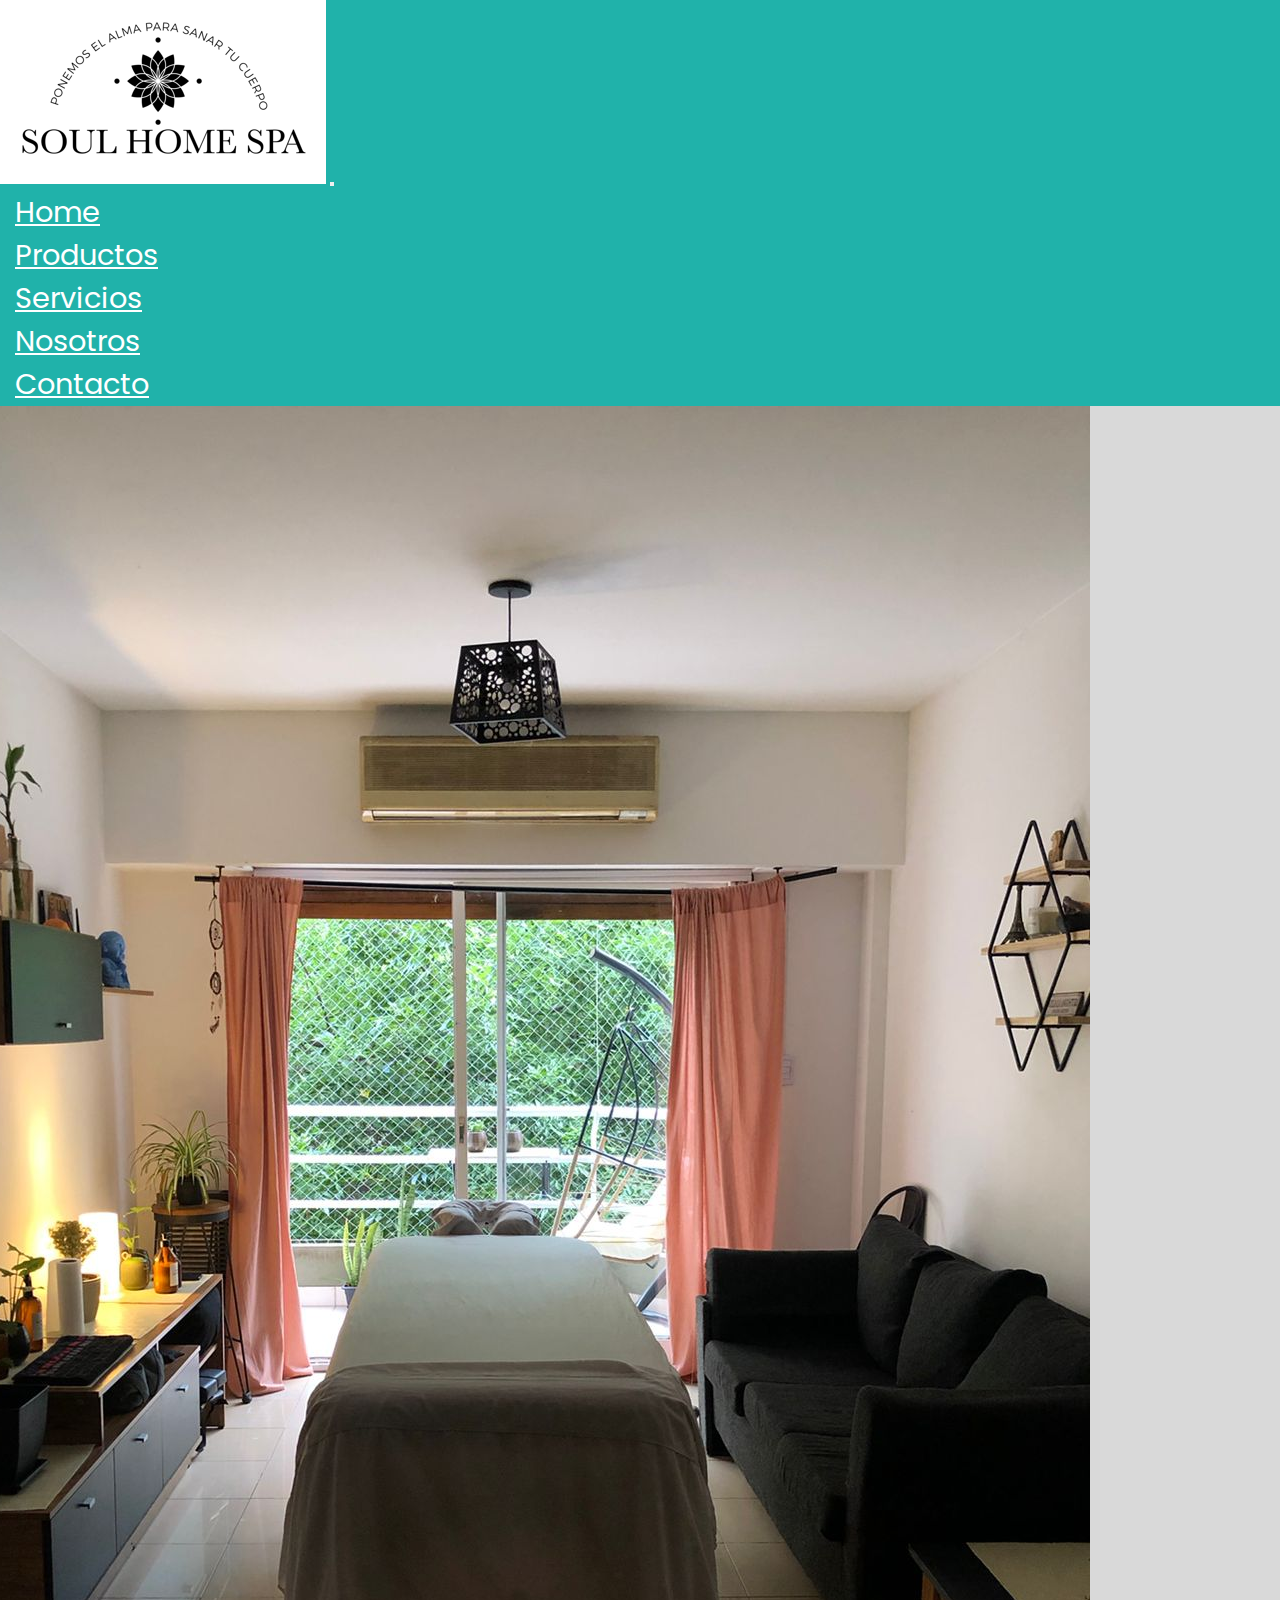
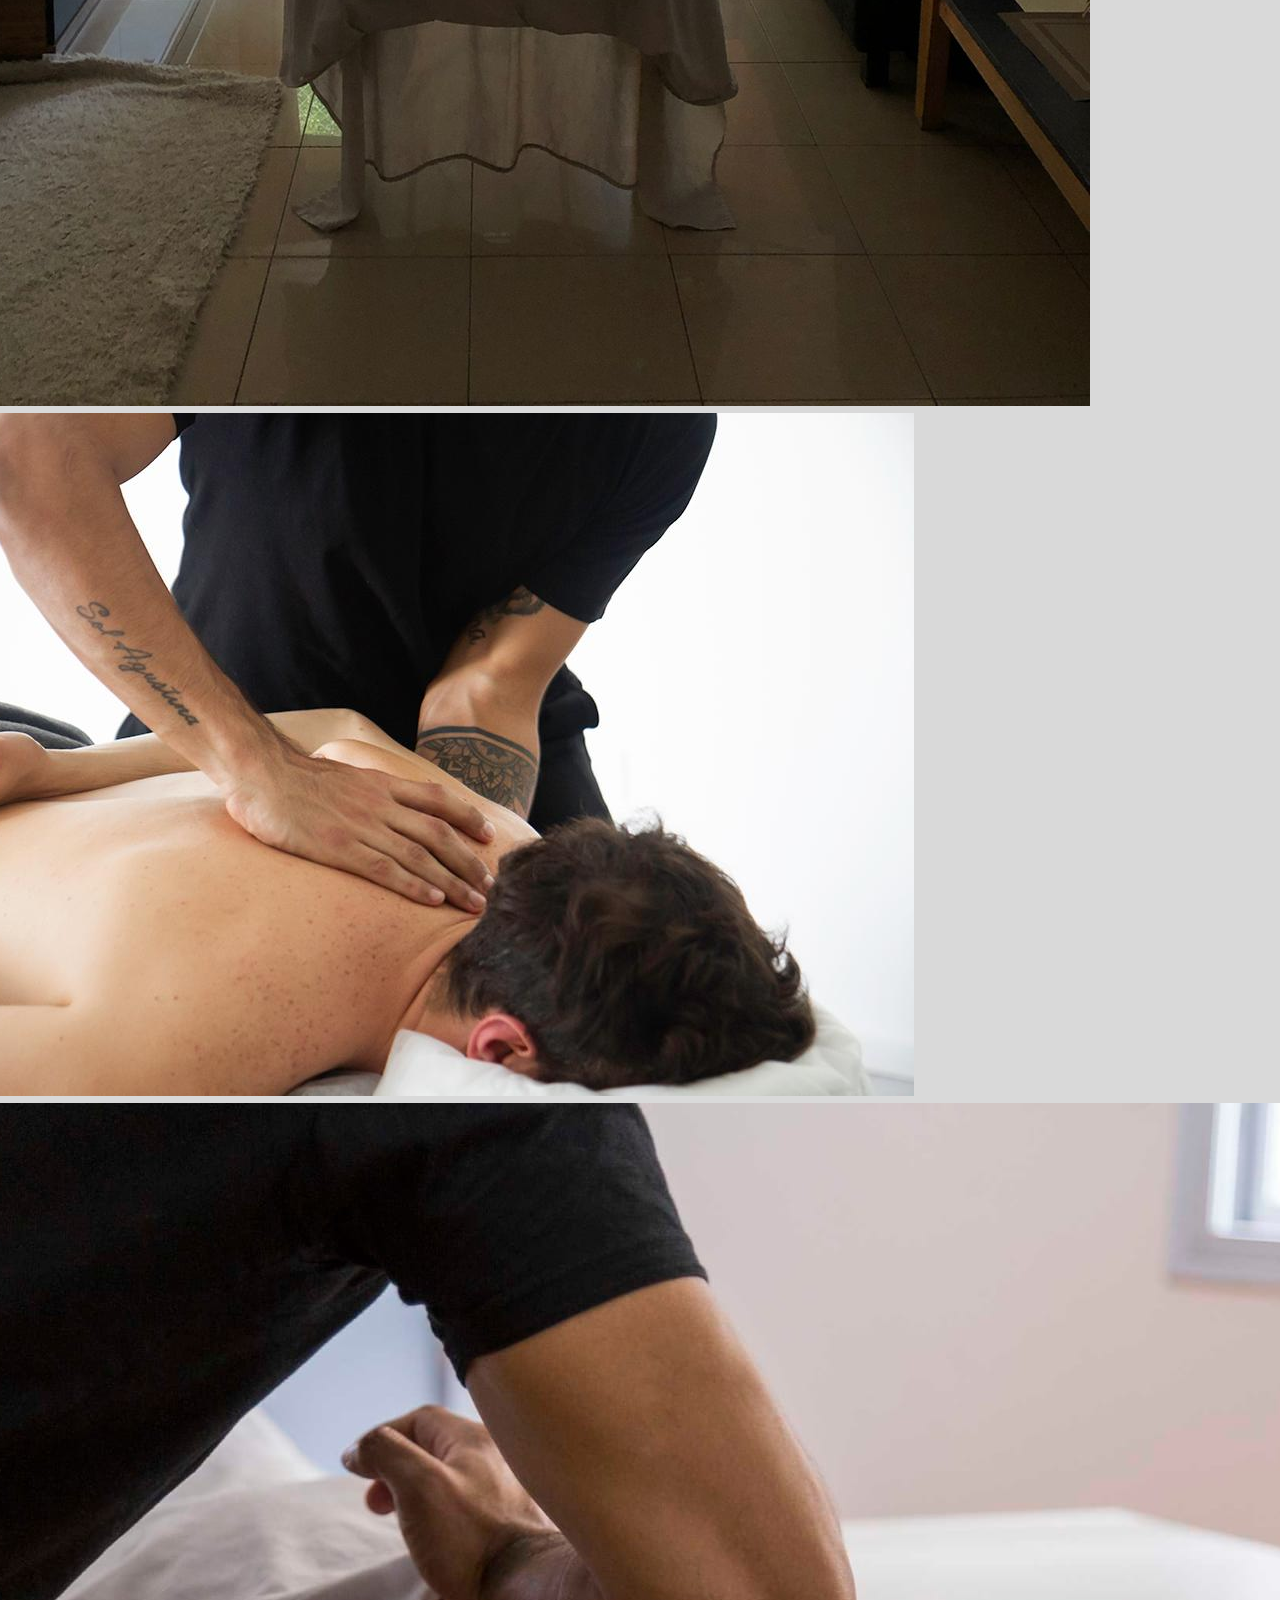
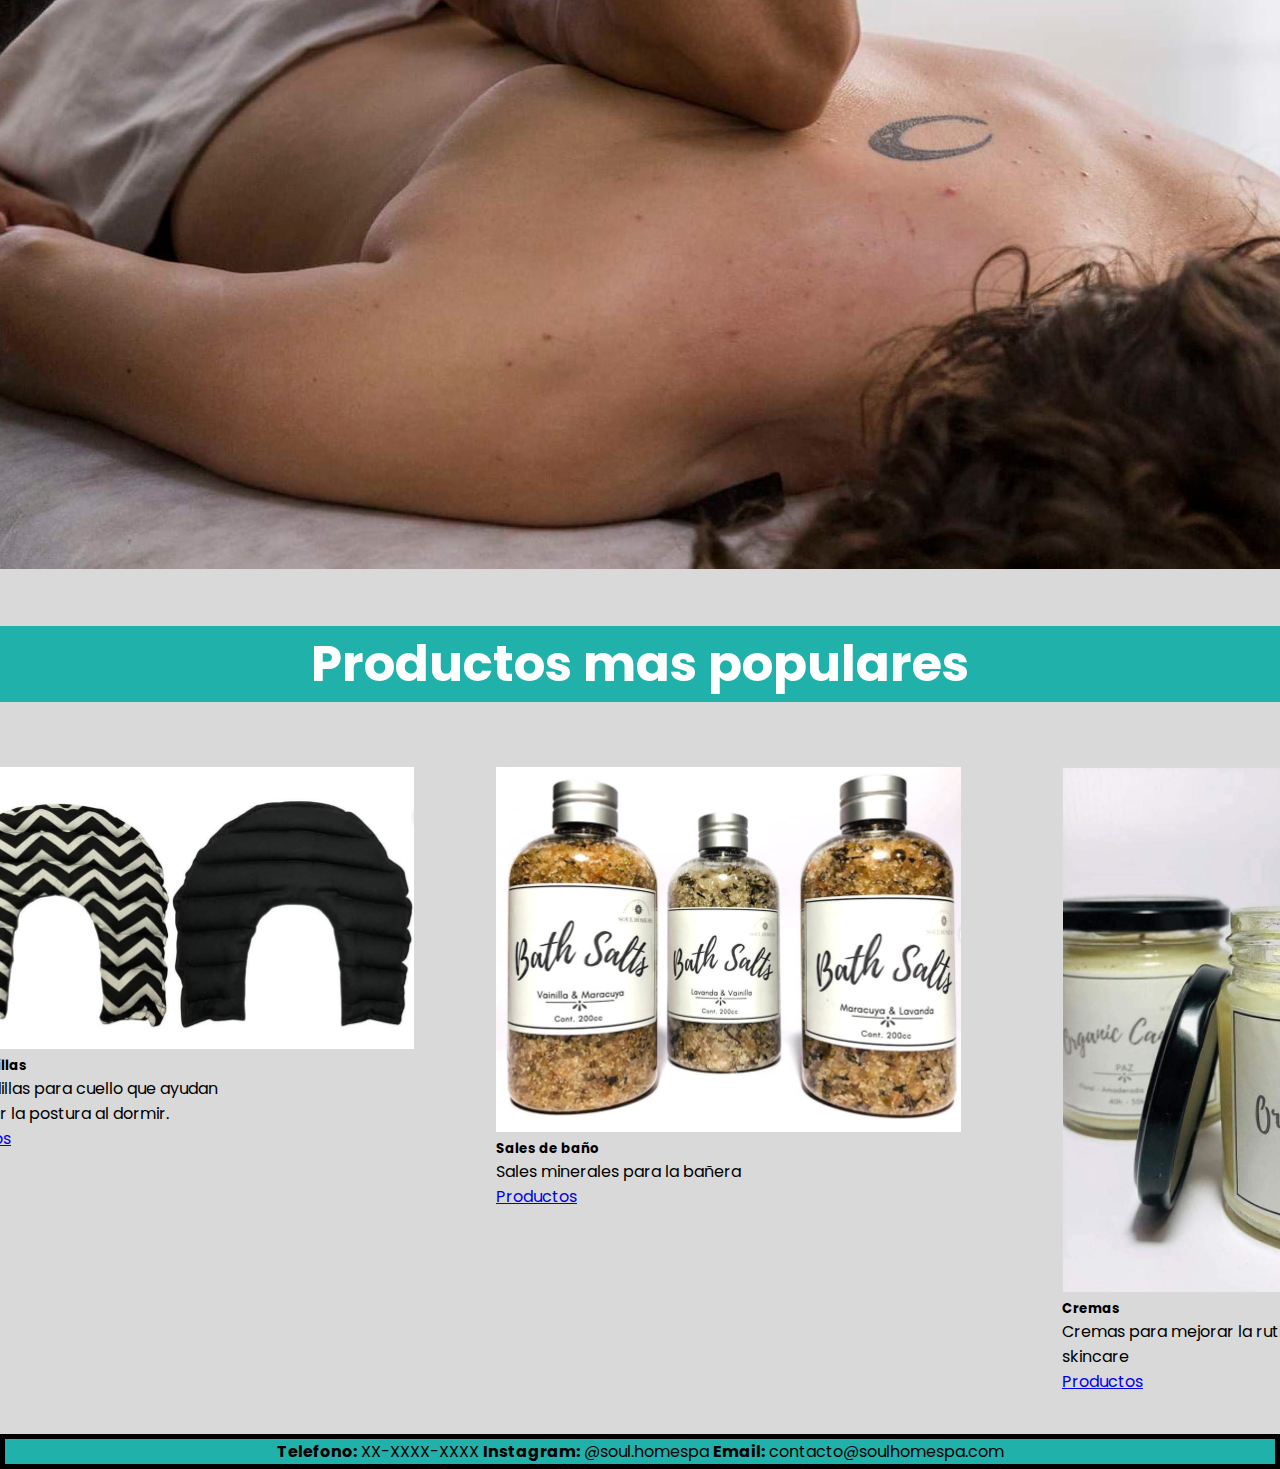
<file: index.html>
<!DOCTYPE html>
<html lang="en">
<head>
    <meta charset="UTF-8">
    <meta http-equiv="X-UA-Compatible" content="IE=edge">
    <meta name="viewport" content="width=device-width, initial-scale=1.0">
    <title>SoulHome Spa</title>
    <link href="https://cdn.jsdelivr.net/npm/bootstrap@5.1.3/dist/css/bootstrap.min.css" rel="stylesheet" integrity="sha384-1BmE4kWBq78iYhFldvKuhfTAU6auU8tT94WrHftjDbrCEXSU1oBoqyl2QvZ6jIW3" crossorigin="anonymous">
    <link rel="stylesheet" href="./css/style.css">
</head>

<body>
    <main>

        <header>
            <nav class="navbar navbar-expand-lg navbar-light">
                <div class="container-fluid nav__container">
                  <a class="navbar-brand" href="./index.html"><img src="./img/logo2.png" alt="logo"></a>
                  <button class="navbar-toggler" type="button" data-bs-toggle="collapse" data-bs-target="#navbarNav" aria-controls="navbarNav" aria-expanded="false" aria-label="Toggle navigation">
                    <span class="navbar-toggler-icon"></span>
                  </button>
                  <div class="collapse navbar-collapse" id="navbarNav">
                    <ul class="navbar-nav">
                      <li class="nav-item">
                        <a class="nav-link" aria-current="page" href="./index.html">Home</a>
                      </li>
                      <li class="nav-item">
                        <a class="nav-link" href="./html/productos.html">Productos</a>
                      </li>
                      <li class="nav-item">
                        <a class="nav-link" href="./html/servicios.html">Servicios</a>
                      </li>
                      <li class="nav-item">
                        <a class="nav-link" href="./html/nosotros.html">Nosotros</a>
                      </li>
                      <li class="nav-item">
                        <a class="nav-link" href="./html/contacto.html">Contacto</a>
                      </li>
                     
                    </ul>
                  </div>
                </div>
              </nav>

        </header>

        <div class="main">

            <div class="container">
                
                <div id="carouselExampleControls" class="carousel slide" data-bs-ride="carousel">
                    <div class="carousel-inner">
                      <div class="carousel-item active">
                        <img src="./img/index.jpeg" class="d-block w-100" alt="foto-index">
                      </div>
                      <div class="carousel-item">
                        <img src="./img/foto index1.jpeg" class="d-block w-100" alt="foto-index1">
                      </div>
                      <div class="carousel-item">
                        <img src="./img/foto index2.jpeg" class="d-block w-100" alt="foto-index2">
                      </div>
                    </div>
                    <button class="carousel-control-prev" type="button" data-bs-target="#carouselExampleControls" data-bs-slide="prev">
                      <span class="carousel-control-prev-icon" aria-hidden="true"></span>
                      <span class="visually-hidden">Previous</span>
                    </button>
                    <button class="carousel-control-next" type="button" data-bs-target="#carouselExampleControls" data-bs-slide="next">
                      <span class="carousel-control-next-icon" aria-hidden="true"></span>
                      <span class="visually-hidden">Next</span>
                    </button>
                  </div>
               
                <br>
                <div>
                    <h2 class="titulo-productos">Productos mas populares</h2>
                    <br>
                </div>
                  <div class="mas-vendidos">
                    <div class="card" style="width: 18rem;">
                    <img src="./img/almohadillas.png" class="card-img-top" alt="almohadillas-img">
                    <div class="card-body">
                      <h5 class="card-title">Almohadillas</h5>
                      <p class="card-text">Almohadillas para cuello que ayudan a mejorar la postura al dormir.</p>
                      <a href="./html/productos.html" class="btn btn-primary">Productos</a>
                    </div>
                  </div>
                  <div class="card" style="width: 18rem;">
                    <img src="./img/sales.png" class="card-img-top" alt="sales-img">
                    <div class="card-body">
                      <h5 class="card-title">Sales de baño</h5>
                      <p class="card-text">Sales minerales para la bañera</p>
                      <a href="./html/productos.html" class="btn btn-primary">Productos</a>
                    </div>
                  </div>
                  <div class="card" style="width: 18rem;">
                    <img src="./img/cremas spa.png" class="card-img-top" alt="cremas-img">
                    <div class="card-body">
                      <h5 class="card-title">Cremas</h5>
                      <p class="card-text">Cremas para mejorar la rutina de skincare</p>
                      <a href="#" class="btn btn-primary">Productos</a>
                    </div>
                  </div>
                </div>
            </div>

        </div>

    </main>

    <footer id="pie-pagina" class="footer">
        <p><strong>Telefono:</strong> XX-XXXX-XXXX <strong>Instagram:</strong> @soul.homespa  <strong>Email:</strong> contacto@soulhomespa.com</p>
    </footer>
    <script src="https://cdn.jsdelivr.net/npm/@popperjs/core@2.10.2/dist/umd/popper.min.js" integrity="sha384-7+zCNj/IqJ95wo16oMtfsKbZ9ccEh31eOz1HGyDuCQ6wgnyJNSYdrPa03rtR1zdB" crossorigin="anonymous"></script>
<script src="https://cdn.jsdelivr.net/npm/bootstrap@5.1.3/dist/js/bootstrap.min.js" integrity="sha384-QJHtvGhmr9XOIpI6YVutG+2QOK9T+ZnN4kzFN1RtK3zEFEIsxhlmWl5/YESvpZ13" crossorigin="anonymous"></script>
</body>
</html>
</file>
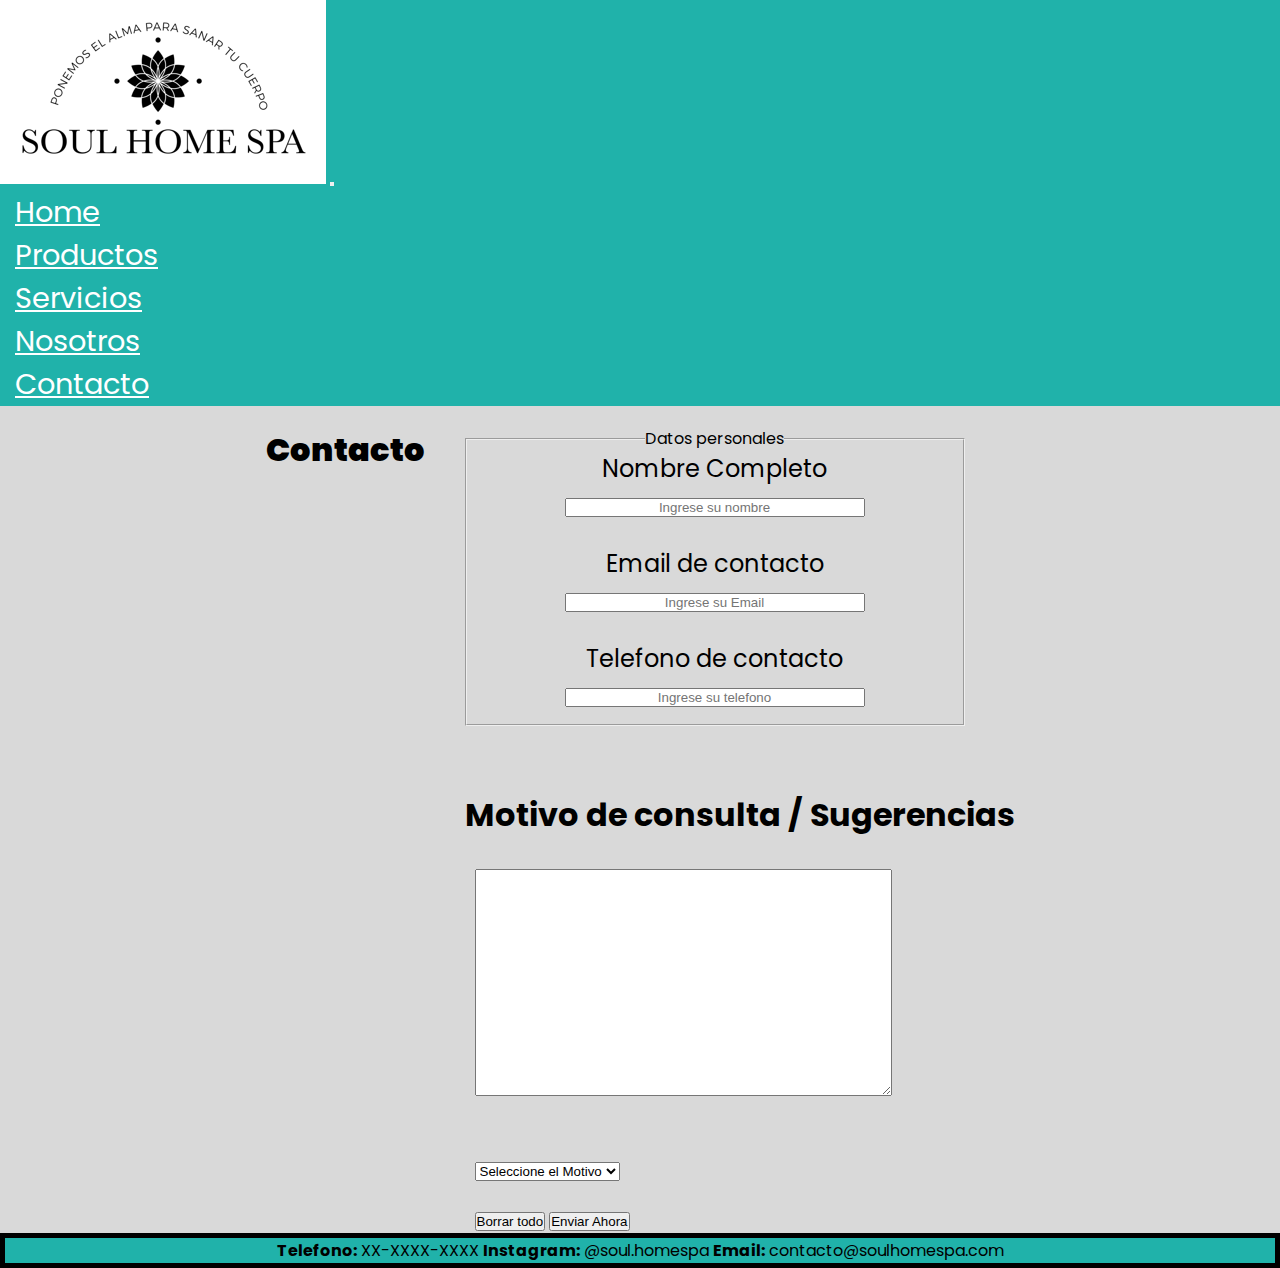
<file: html/contacto.html>
<!DOCTYPE html>
<html lang="en">
<head>
    <meta charset="UTF-8">
    <meta http-equiv="X-UA-Compatible" content="IE=edge">
    <meta name="viewport" content="width=device-width, initial-scale=1.0">
    <title>Contacto</title>
    <link href="https://cdn.jsdelivr.net/npm/bootstrap@5.1.3/dist/css/bootstrap.min.css" rel="stylesheet" integrity="sha384-1BmE4kWBq78iYhFldvKuhfTAU6auU8tT94WrHftjDbrCEXSU1oBoqyl2QvZ6jIW3" crossorigin="anonymous">
    <link rel="stylesheet" href="../css/style.css">
</head>

<body>
    
    <main>
        <header>
            <nav class="navbar navbar-expand-lg navbar-light">
                <div class="container-fluid nav__container">
                  <a class="navbar-brand" href="./index.html"><img src="../img/logo2.png" alt="logo"></a>
                  <button class="navbar-toggler" type="button" data-bs-toggle="collapse" data-bs-target="#navbarNav" aria-controls="navbarNav" aria-expanded="false" aria-label="Toggle navigation">
                    <span class="navbar-toggler-icon"></span>
                  </button>
                  <div class="collapse navbar-collapse" id="navbarNav">
                    <ul class="navbar-nav">
                      <li class="nav-item">
                        <a class="nav-link" href="../index.html">Home</a>
                      </li>
                      <li class="nav-item">
                        <a class="nav-link" aria-current="page" href="./productos.html">Productos</a>
                      </li>
                      <li class="nav-item">
                        <a class="nav-link" href="./servicios.html">Servicios</a>
                      </li>
                      <li class="nav-item">
                        <a class="nav-link" href="./nosotros.html">Nosotros</a>
                      </li>
                      <li class="nav-item">
                        <a class="nav-link" href="./contacto.html">Contacto</a>
                      </li>
                     
                    </ul>
                  </div>
                </div>
            </nav>
        </header>

        <div class="main">

            <h2 class="contacto"><strong>Contacto</strong></h2>
            

            <form action="enviar.php" method="get" enctype="text/plain"> <!-- no encontre en boostrap un form que me convensa -->
            <fieldset class="form1">
                <legend>Datos personales</legend>

            <div class="texto-centrado">
                <div class="form2">
                    <label for="nombre">Nombre Completo</label>
                    <input type="text" id="nombre" placeholder="Ingrese su nombre" required class="input">
                </div>
                <br>
                <div class="form2">
                    <label for="email">Email de contacto</label>
                    <input type="text" id="Email" name="mail" placeholder="Ingrese su Email" required class="input">
                </div>
                <br>
                <div class="form2">
                    <label for="phone">Telefono de contacto</label>
                    <input type="password" id="phone" placeholder="Ingrese su telefono" required class="input">
                </div>
            </div>
            </fieldset>
            <br>

                <h3 class="motivo">Motivo de consulta / Sugerencias</h3>
            <div class="area-consulta">
                <label for="multi"></label>
                <textarea name="" id="multi" cols="50" rows="15"></textarea>
            </div>
            <br>
            <div class="opciones">
                <select name="consulta" id="consulta">
                    <option value="0">Seleccione el Motivo</option>
                    <option value="1">Consulta</option>
                    <option value="2">Sugerencias</option>
                </select>
            </div>
            <br>
            <div class="botones">
                <input type="reset" value="Borrar todo">
                <input type="submit" value="Enviar Ahora">
            </div>
        </form>
    </div>
    </main>

    <footer id="pie-pagina" class="footer">
        <p><strong>Telefono:</strong> XX-XXXX-XXXX <strong>Instagram:</strong> @soul.homespa  <strong>Email:</strong> contacto@soulhomespa.com</p>
    </footer>
    <script src="https://cdn.jsdelivr.net/npm/@popperjs/core@2.10.2/dist/umd/popper.min.js" integrity="sha384-7+zCNj/IqJ95wo16oMtfsKbZ9ccEh31eOz1HGyDuCQ6wgnyJNSYdrPa03rtR1zdB" crossorigin="anonymous"></script>
<script src="https://cdn.jsdelivr.net/npm/bootstrap@5.1.3/dist/js/bootstrap.min.js" integrity="sha384-QJHtvGhmr9XOIpI6YVutG+2QOK9T+ZnN4kzFN1RtK3zEFEIsxhlmWl5/YESvpZ13" crossorigin="anonymous"></script>
</body>
</html>
</file>
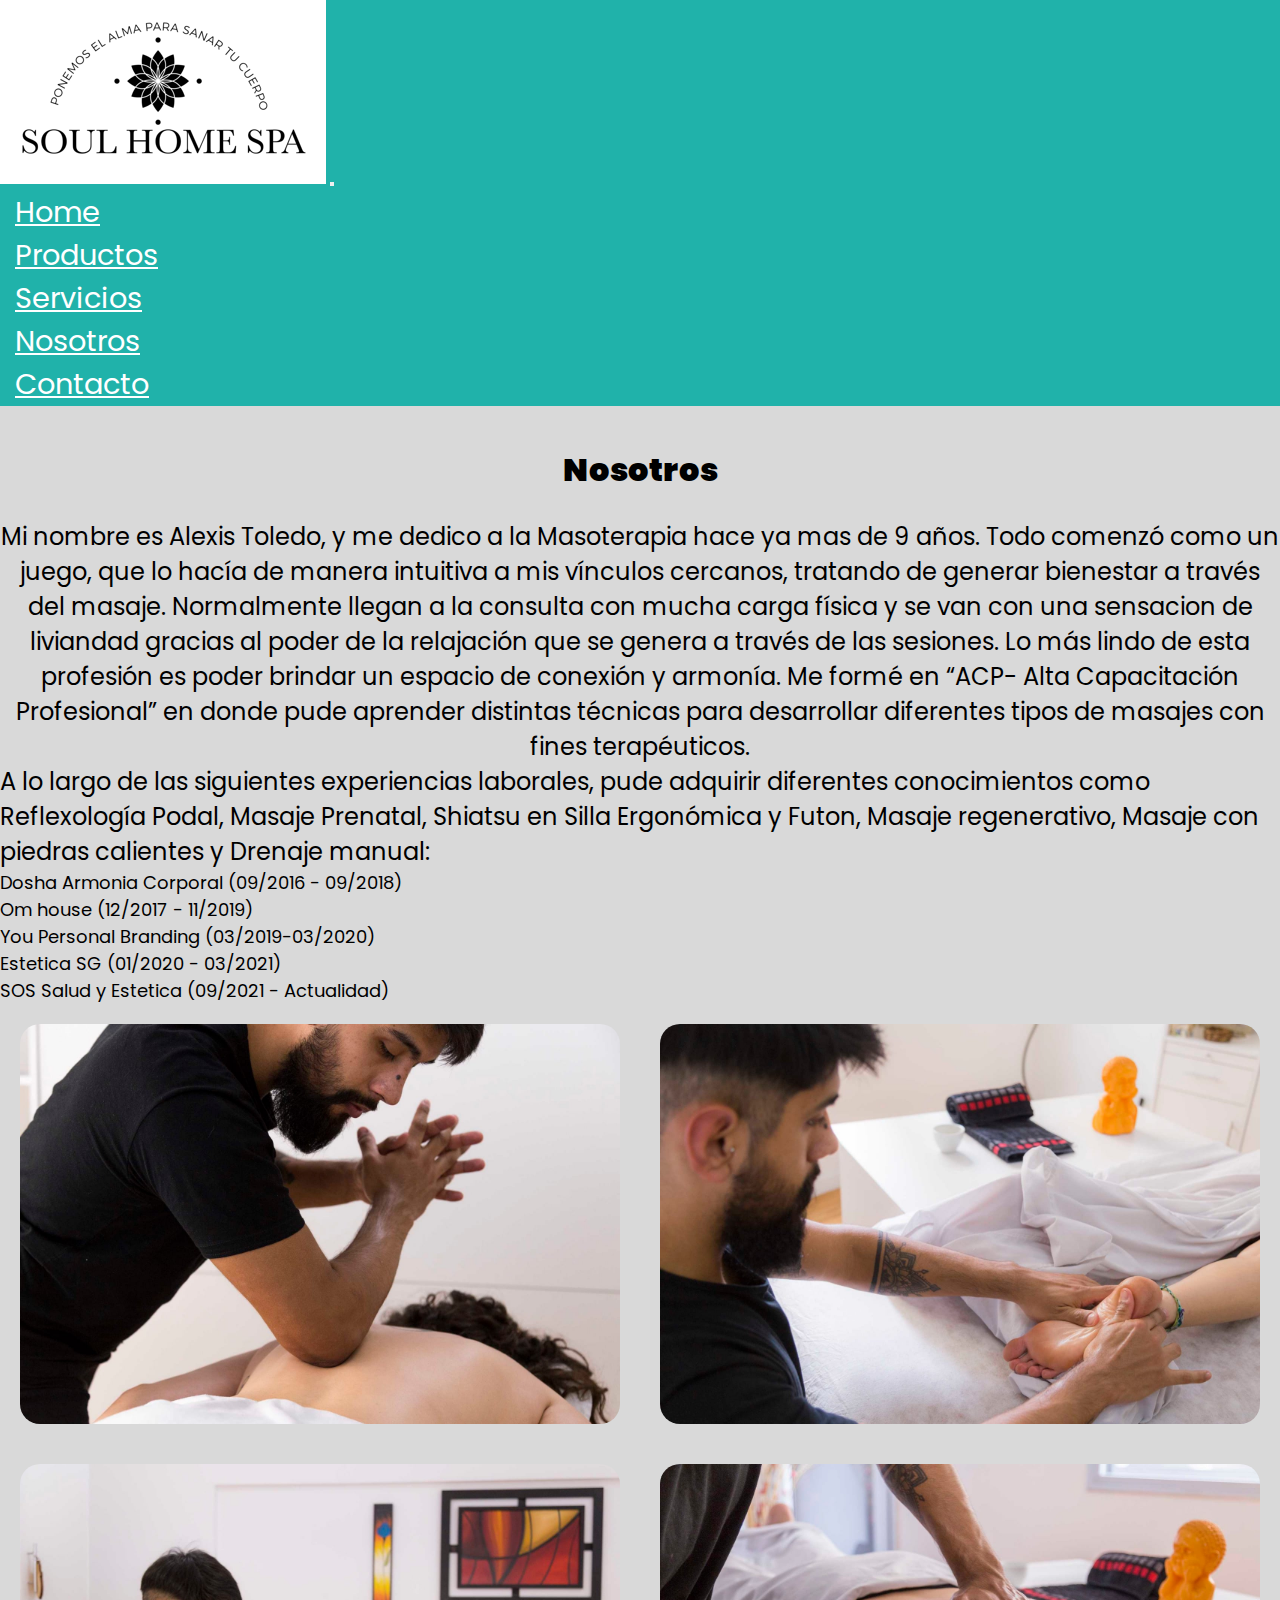
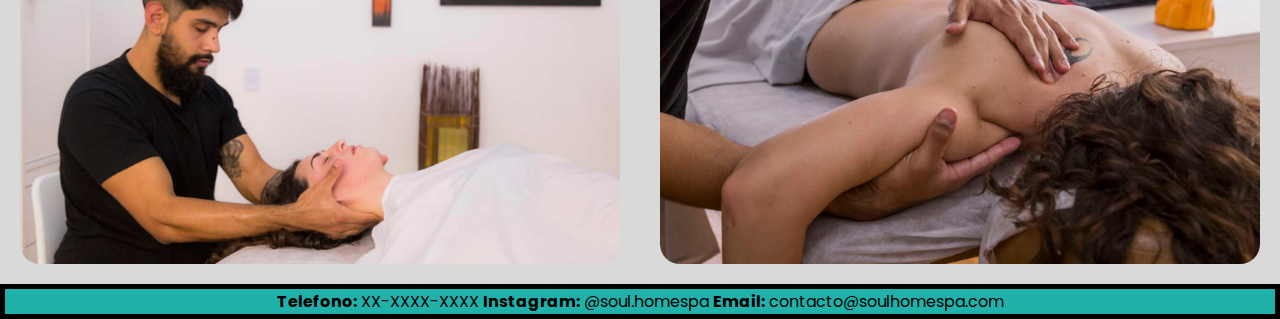
<file: html/nosotros.html>
<!DOCTYPE html>
<html lang="en">
<head>
    <meta charset="UTF-8">
    <meta http-equiv="X-UA-Compatible" content="IE=edge">
    <meta name="viewport" content="width=device-width, initial-scale=1.0">
    <title>Nosotros</title>
    <link href="https://cdn.jsdelivr.net/npm/bootstrap@5.1.3/dist/css/bootstrap.min.css" rel="stylesheet" integrity="sha384-1BmE4kWBq78iYhFldvKuhfTAU6auU8tT94WrHftjDbrCEXSU1oBoqyl2QvZ6jIW3" crossorigin="anonymous">
    <link rel="stylesheet" href="../css/style.css">
</head>
<body>
    
    <main>

        <header>

            <nav class="navbar navbar-expand-lg navbar-light">
                <div class="container-fluid nav__container">
                  <a class="navbar-brand" href="./index.html"><img src="../img/logo2.png" alt="logo"></a>
                  <button class="navbar-toggler" type="button" data-bs-toggle="collapse" data-bs-target="#navbarNav" aria-controls="navbarNav" aria-expanded="false" aria-label="Toggle navigation">
                    <span class="navbar-toggler-icon"></span>
                  </button>
                  <div class="collapse navbar-collapse" id="navbarNav">
                    <ul class="navbar-nav">
                      <li class="nav-item">
                        <a class="nav-link" href="../index.html">Home</a>
                      </li>
                      <li class="nav-item">
                        <a class="nav-link" aria-current="page" href="./productos.html">Productos</a>
                      </li>
                      <li class="nav-item">
                        <a class="nav-link" href="./servicios.html">Servicios</a>
                      </li>
                      <li class="nav-item">
                        <a class="nav-link" href="./nosotros.html">Nosotros</a>
                      </li>
                      <li class="nav-item">
                        <a class="nav-link" href="./contacto.html">Contacto</a>
                      </li>
                     
                    </ul>
                  </div>
                </div>
              </nav>
        </header>
        
        <div class="main">
            <div class="nosotros">
                <h1><strong>Nosotros</strong></h1>
                <br>
                <p class="desc">Mi nombre es Alexis Toledo, y me dedico a la Masoterapia hace ya mas de 9 años.

                  Todo comenzó como un juego, que lo hacía de manera intuitiva a mis vínculos cercanos, tratando de generar bienestar a través del masaje.
                  
                  Normalmente llegan a la consulta con mucha carga física y se van con una sensacion de liviandad gracias al poder de la relajación que se genera a través de las sesiones.
                  
                  Lo más lindo de esta profesión es poder brindar un espacio de conexión y armonía.
                  
                  Me formé en “ACP- Alta Capacitación Profesional” en donde pude aprender distintas técnicas para desarrollar diferentes tipos de masajes con fines terapéuticos. 
                  </p>
            </div>
            <div>
              <div>
                <p class="desc">A lo largo de las siguientes experiencias laborales, pude adquirir diferentes conocimientos como Reflexología Podal, Masaje Prenatal, Shiatsu en Silla Ergonómica y Futon, Masaje regenerativo, Masaje con piedras calientes y Drenaje manual:</p>
              </div>
               <div class="experiencias">  
                  <li>Dosha Armonia Corporal (09/2016 - 09/2018)</li>
                  <li>Om house (12/2017 - 11/2019)</li>
                  <li>You Personal Branding (03/2019-03/2020)</li>
                  <li>Estetica SG (01/2020 - 03/2021)</li>
                  <li>SOS Salud y Estetica (09/2021 - Actualidad)</li>
                </div>

            </div>

            <div class="img__nosotros">
                
                    <img src="../img/foto 1 nosotros.jpeg" alt="nosotros">
                    <img src="../img/foto 2 nosotros.jpeg" alt="nosotros">
                    <img src="../img/foto 3 nosotros.jpeg" alt="nosotros">
                    <img src="../img/foto 4 nosotros.jpeg" alt="nosotros">
                
            </div>
        </div>
    </main>

    <footer id="pie-pagina" class="footer">
        <p><strong>Telefono:</strong> XX-XXXX-XXXX <strong>Instagram:</strong> @soul.homespa  <strong>Email:</strong> contacto@soulhomespa.com</p>
    </footer>
    <script src="https://cdn.jsdelivr.net/npm/@popperjs/core@2.10.2/dist/umd/popper.min.js" integrity="sha384-7+zCNj/IqJ95wo16oMtfsKbZ9ccEh31eOz1HGyDuCQ6wgnyJNSYdrPa03rtR1zdB" crossorigin="anonymous"></script>
<script src="https://cdn.jsdelivr.net/npm/bootstrap@5.1.3/dist/js/bootstrap.min.js" integrity="sha384-QJHtvGhmr9XOIpI6YVutG+2QOK9T+ZnN4kzFN1RtK3zEFEIsxhlmWl5/YESvpZ13" crossorigin="anonymous"></script>
</body>
</html>
</file>
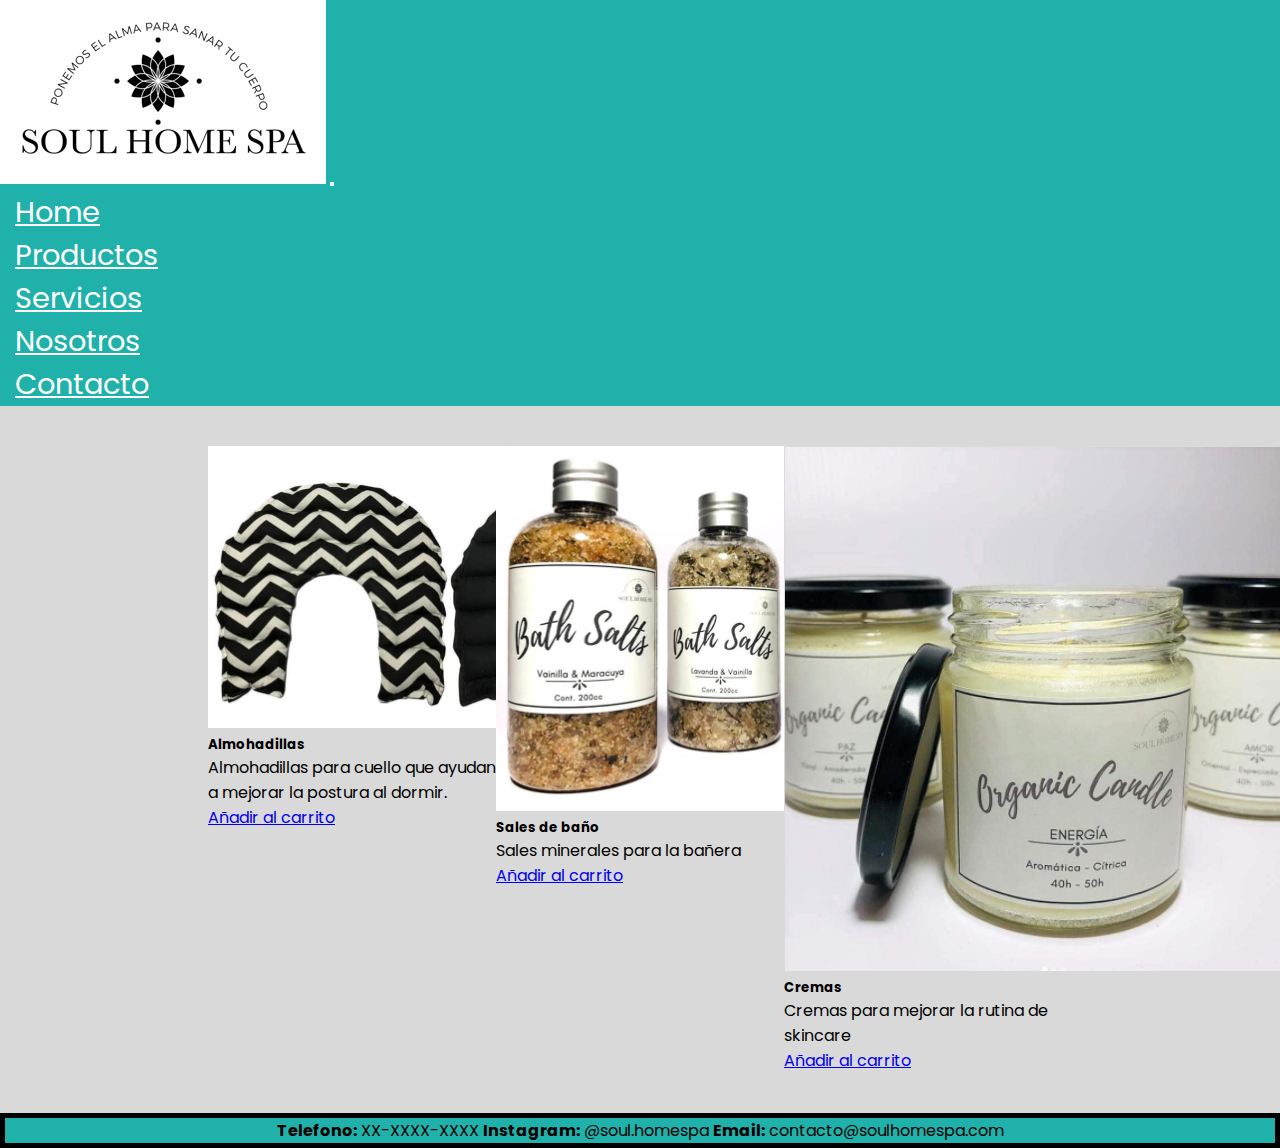
<file: html/productos.html>
<!DOCTYPE html>
<html lang="en">
<head>
    <meta charset="UTF-8">
    <meta http-equiv="X-UA-Compatible" content="IE=edge">
    <meta name="viewport" content="width=device-width, initial-scale=1.0">
    <title>Productos</title>
    <link href="https://cdn.jsdelivr.net/npm/bootstrap@5.1.3/dist/css/bootstrap.min.css" rel="stylesheet" integrity="sha384-1BmE4kWBq78iYhFldvKuhfTAU6auU8tT94WrHftjDbrCEXSU1oBoqyl2QvZ6jIW3" crossorigin="anonymous">
    <link rel="stylesheet" href="../css/style.css">
</head>
<body>
    <main>

        <header>
            <nav class="navbar navbar-expand-lg navbar-light">
                <div class="container-fluid nav__container">
                  <a class="navbar-brand" href="./index.html"><img src="../img/logo2.png" alt="logo"></a>
                  <button class="navbar-toggler" type="button" data-bs-toggle="collapse" data-bs-target="#navbarNav" aria-controls="navbarNav" aria-expanded="false" aria-label="Toggle navigation">
                    <span class="navbar-toggler-icon"></span>
                  </button>
                  <div class="collapse navbar-collapse" id="navbarNav">
                    <ul class="navbar-nav">
                      <li class="nav-item">
                        <a class="nav-link" href="../index.html">Home</a>
                      </li>
                      <li class="nav-item">
                        <a class="nav-link" aria-current="page" href="./productos.html">Productos</a>
                      </li>
                      <li class="nav-item">
                        <a class="nav-link" href="./servicios.html">Servicios</a>
                      </li>
                      <li class="nav-item">
                        <a class="nav-link" href="./nosotros.html">Nosotros</a>
                      </li>
                      <li class="nav-item">
                        <a class="nav-link" href="./contacto.html">Contacto</a>
                      </li>
                     
                    </ul>
                  </div>
                </div>
              </nav>
        </header>

        <div class="main">
            <div class="mas-vendidos"> <!-- no me funciona el space between no se por que -->
              <div class="card" style="width: 18rem;">
                <img src="../img/almohadillas.png" class="card-img-top" alt="almohadillas-img">
                <div class="card-body">
                  <h5 class="card-title">Almohadillas</h5>
                  <p class="card-text">Almohadillas para cuello que ayudan a mejorar la postura al dormir.</p>
                  <a href="#" class="btn btn-primary">Añadir al carrito</a>
                </div>
              </div>
              <div class="card" style="width: 18rem;">
                <img src="../img/sales.png" class="card-img-top" alt="sales-img">
                <div class="card-body">
                  <h5 class="card-title">Sales de baño</h5>
                  <p class="card-text">Sales minerales para la bañera</p>
                  <a href="#" class="btn btn-primary">Añadir al carrito</a>
                </div>
              </div>
              <div class="card" style="width: 18rem;">
                <img src="../img/cremas spa.png" class="card-img-top" alt="cremas-img">
                <div class="card-body">
                  <h5 class="card-title">Cremas</h5>
                  <p class="card-text">Cremas para mejorar la rutina de skincare</p>
                  <a href="#" class="btn btn-primary">Añadir al carrito</a>
                </div>
              </div>
            </div>
        </div>  



    </main>

    <footer id="pie-pagina" class="footer">
        <p><strong>Telefono:</strong> XX-XXXX-XXXX <strong>Instagram:</strong> @soul.homespa  <strong>Email:</strong> contacto@soulhomespa.com</p>
    </footer>
    <script src="https://cdn.jsdelivr.net/npm/@popperjs/core@2.10.2/dist/umd/popper.min.js" integrity="sha384-7+zCNj/IqJ95wo16oMtfsKbZ9ccEh31eOz1HGyDuCQ6wgnyJNSYdrPa03rtR1zdB" crossorigin="anonymous"></script>
<script src="https://cdn.jsdelivr.net/npm/bootstrap@5.1.3/dist/js/bootstrap.min.js" integrity="sha384-QJHtvGhmr9XOIpI6YVutG+2QOK9T+ZnN4kzFN1RtK3zEFEIsxhlmWl5/YESvpZ13" crossorigin="anonymous"></script>
</body>
</html>
</file>
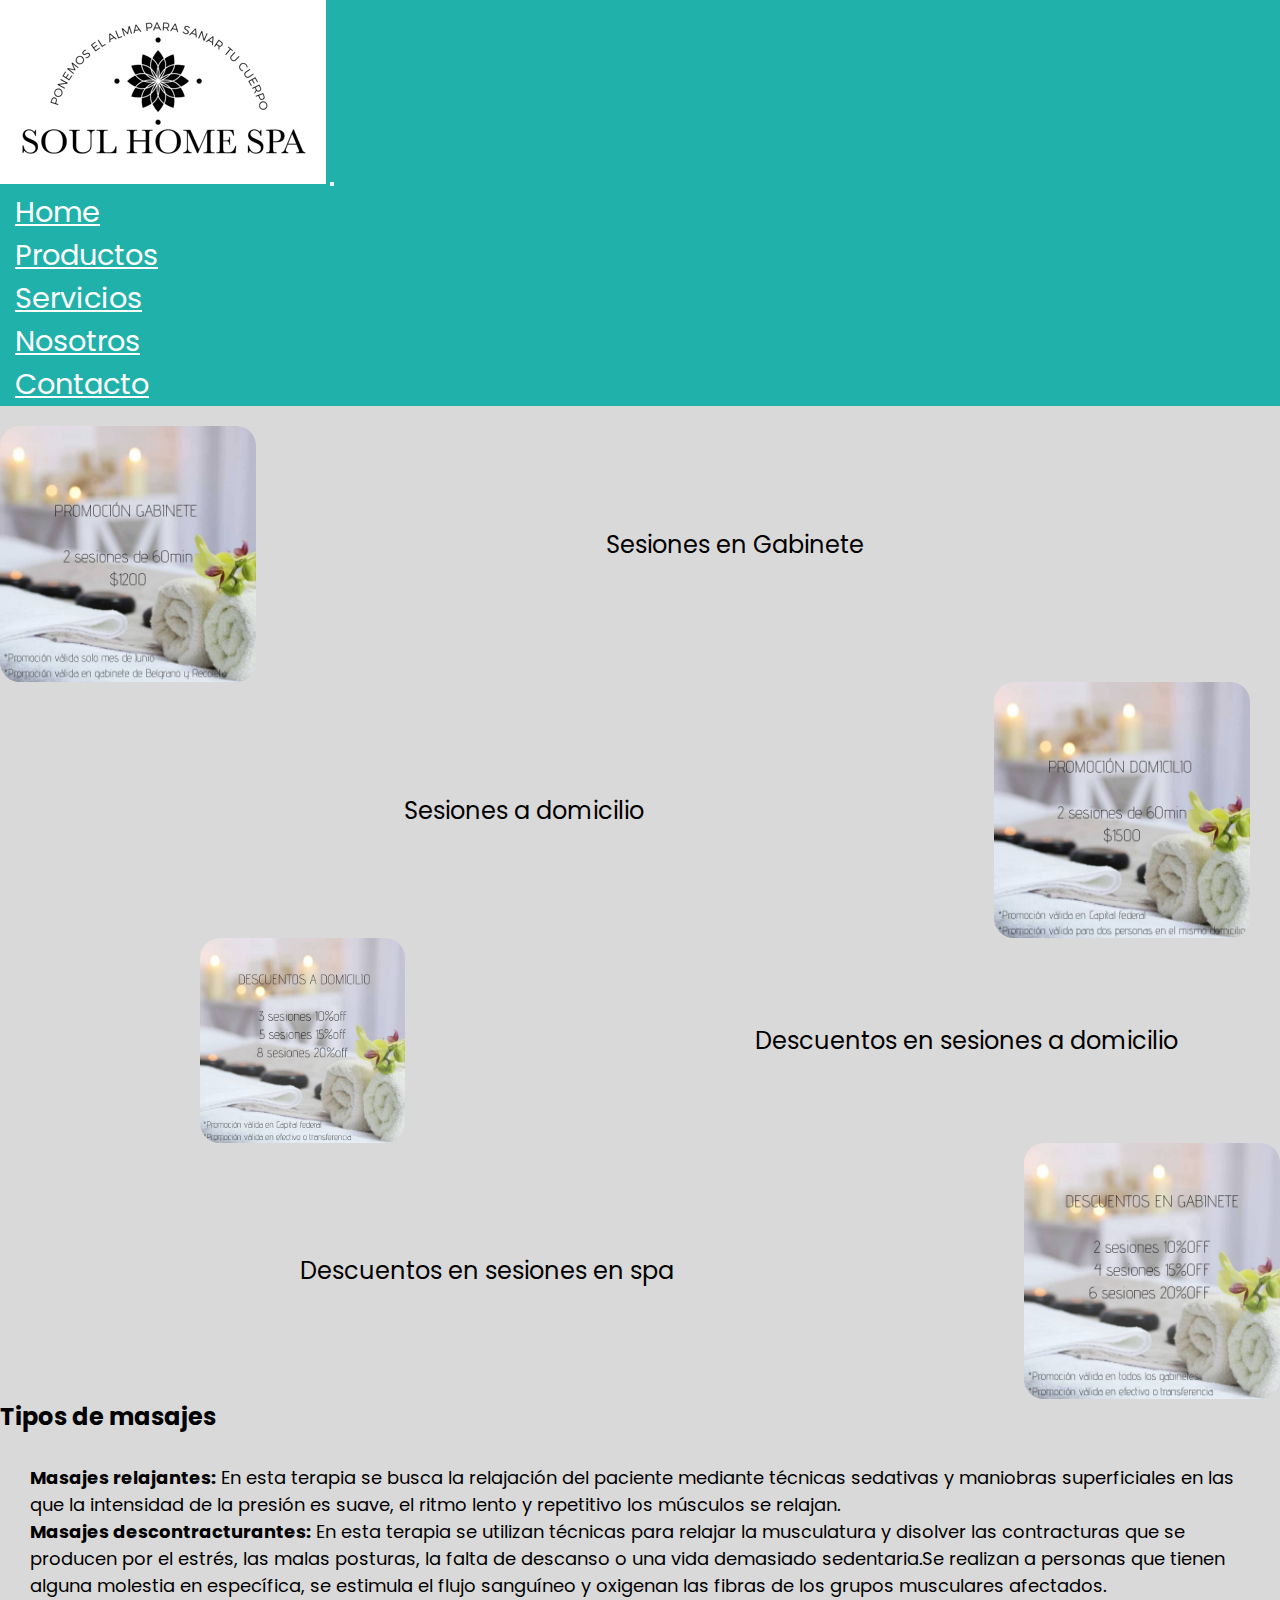
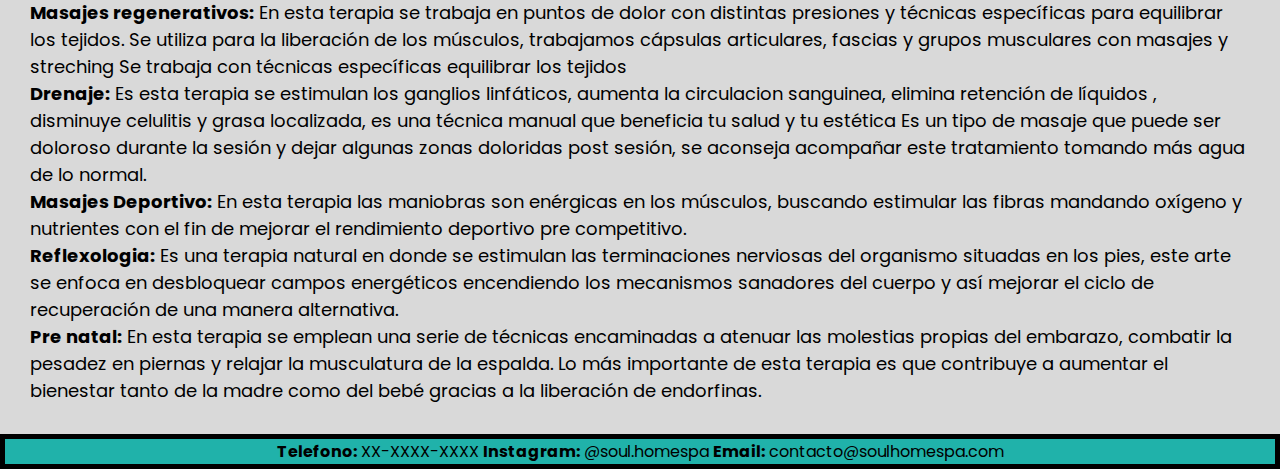
<file: html/servicios.html>
<!DOCTYPE html>
<html lang="en">
<head>
    <meta charset="UTF-8">
    <meta http-equiv="X-UA-Compatible" content="IE=edge">
    <meta name="viewport" content="width=device-width, initial-scale=1.0">
    <title>Servicios</title>
    <link href="https://cdn.jsdelivr.net/npm/bootstrap@5.1.3/dist/css/bootstrap.min.css" rel="stylesheet" integrity="sha384-1BmE4kWBq78iYhFldvKuhfTAU6auU8tT94WrHftjDbrCEXSU1oBoqyl2QvZ6jIW3" crossorigin="anonymous">
    <link rel="stylesheet" href="../css/style.css">
</head>
<body>
    
    
    <main>
        <header>
            <nav class="navbar navbar-expand-lg navbar-light">
                <div class="container-fluid nav__container">
                  <a class="navbar-brand" href="./index.html"><img src="../img/logo2.png" alt="logo"></a>
                  <button class="navbar-toggler" type="button" data-bs-toggle="collapse" data-bs-target="#navbarNav" aria-controls="navbarNav" aria-expanded="false" aria-label="Toggle navigation">
                    <span class="navbar-toggler-icon"></span>
                  </button>
                  <div class="collapse navbar-collapse" id="navbarNav">
                    <ul class="navbar-nav">
                      <li class="nav-item">
                        <a class="nav-link" href="../index.html">Home</a>
                      </li>
                      <li class="nav-item">
                        <a class="nav-link" aria-current="page" href="./productos.html">Productos</a>
                      </li>
                      <li class="nav-item">
                        <a class="nav-link" href="./servicios.html">Servicios</a>
                      </li>
                      <li class="nav-item">
                        <a class="nav-link" href="./nosotros.html">Nosotros</a>
                      </li>
                      <li class="nav-item">
                        <a class="nav-link" href="./contacto.html">Contacto</a>
                      </li>
                     
                    </ul>
                  </div>
                </div>
              </nav>
    
        </header>

        <div class="main">

            <div class="gabinete">
                <img src="../img/sesiones gabinete 1.jpg" alt="gabinete">
                <p>Sesiones en Gabinete</p>
            </div>
            
            <div class="domicilio">
                <img src="../img/promo domicilio.jpg" alt="domicilio" >
                <p>Sesiones a domicilio</p>
            </div>
            
            <div class="desc__dom">
                <img src="../img/descuentos domicilio.jpg" alt="desc.-dom.">
                <p>Descuentos en sesiones a domicilio</p>
            </div>
            
            <div class="desc__gab">
                <img src="../img/descuentos gabinete.jpg"  alt="desc.-gab.">
                <p>Descuentos en sesiones en spa</p>
            </div>
        
            <div>
                <div>
                <h2>Tipos de masajes</h2>
                </div>
                <div class="tipos-de-masaje">
                    <p><strong>Masajes relajantes:</strong>
                    En esta terapia se busca la relajación del paciente mediante técnicas sedativas y maniobras superficiales en las que la intensidad de la presión es suave, el ritmo lento y repetitivo los músculos se relajan.</p>
                    
                    <p><strong>Masajes descontracturantes:</strong>
                    En esta terapia se  utilizan técnicas para relajar la musculatura y disolver las contracturas que se producen por el estrés, las malas posturas, la falta de descanso o una vida demasiado sedentaria.Se realizan a personas que tienen alguna molestia en específica, se estimula  el  flujo sanguíneo y oxigenan las fibras de los grupos musculares afectados.</p>
                    
                    <p><strong>Masajes regenerativos:</strong>
                    En esta terapia se trabaja en puntos de  dolor con distintas presiones y técnicas específicas para  equilibrar los tejidos. Se utiliza para la  liberación de los músculos, trabajamos cápsulas articulares, fascias y grupos musculares con masajes y streching 
                    Se trabaja con técnicas específicas equilibrar los tejidos</p>
                    
                    <p><strong>Drenaje:</strong>
                    Es esta terapia se estimulan los ganglios linfáticos, aumenta la circulacion sanguinea, elimina retención de líquidos , disminuye celulitis y grasa  localizada, es una técnica manual que  beneficia tu salud  y tu estética
                    Es un  tipo de masaje que puede  ser doloroso durante la sesión y  dejar  algunas zonas doloridas post  sesión, se  aconseja  acompañar  este  tratamiento tomando más agua de lo normal.</p>
                    
                    <p><strong>Masajes Deportivo:</strong>
                    En esta terapia las maniobras son enérgicas en los  músculos, buscando estimular las fibras mandando oxígeno y nutrientes con el fin de mejorar el rendimiento deportivo pre competitivo.</p>
                    
                    <p><strong>Reflexologia:</strong>
                     Es una terapia natural en donde se estimulan las terminaciones nerviosas del organismo situadas en los pies, este arte se enfoca en desbloquear campos energéticos encendiendo los mecanismos sanadores del cuerpo y así mejorar el ciclo de recuperación de una manera alternativa.</p>
                    
                    <p><strong>Pre natal:</strong>
                    En esta terapia se emplean una serie de técnicas encaminadas a atenuar las molestias propias del embarazo, combatir la pesadez en piernas y relajar la musculatura de la espalda. Lo más importante de esta terapia es que contribuye a aumentar el bienestar tanto de la madre como del bebé gracias a la liberación de endorfinas.</p>
                
                </div>
        </div>


        
        


    </main>

    <footer id="pie-pagina" class="footer">
        <p><strong>Telefono:</strong> XX-XXXX-XXXX <strong>Instagram:</strong> @soul.homespa  <strong>Email:</strong> contacto@soulhomespa.com</p>
    </footer>
    <script src="https://cdn.jsdelivr.net/npm/@popperjs/core@2.10.2/dist/umd/popper.min.js" integrity="sha384-7+zCNj/IqJ95wo16oMtfsKbZ9ccEh31eOz1HGyDuCQ6wgnyJNSYdrPa03rtR1zdB" crossorigin="anonymous"></script>
<script src="https://cdn.jsdelivr.net/npm/bootstrap@5.1.3/dist/js/bootstrap.min.js" integrity="sha384-QJHtvGhmr9XOIpI6YVutG+2QOK9T+ZnN4kzFN1RtK3zEFEIsxhlmWl5/YESvpZ13" crossorigin="anonymous"></script>
</body>
</html>
</file>
<file: css/style.css>
@import url('https://fonts.googleapis.com/css2?family=Poppins&display=swap');

/* Establezco la font de la pagina */
html {
    font-family: 'Poppins', sans-serif;
}

* {
    padding: 0;
    margin: 0;
    box-sizing: border-box;
}

.main {
    display: flex;
    justify-content: center;
    background-color: rgb(217,217,217);
    flex-wrap: wrap;
}

.container {
    max-width: 1500px;
}


/* 
|
|
| Seccion Nav
|
|
*/
header {
    background-color: lightseagreen;
}

.navbar-collapse {
    flex-grow: inherit;
    background: #20b2aa;
    width: 100%;
    justify-content: center;
}

.navbar-light .navbar-nav .nav-link {
    font-size: 1.5rem;
    margin: 15px;
    color: white;
    font-size: 1.8rem;
}
.nav__container {
    flex-direction: column;
}

/* Fin Seccion Nav */

.titulo-productos {
    text-align: center;
    font-size: 50px;
    color: white;
    background-color: lightseagreen;
}

.mas-vendidos {
    display: flex;
    margin: 40px;
    justify-content: space-between; 
}

@media screen and (max-width: 700px)  {
    .mas-vendidos {
        flex-direction: column;
    }
}


.footer {
    text-align: center;
    background-color: lightseagreen;
    border: solid 5px;
}

/* fin index.html */


 
.gabinete {
    display: flex;
    gap: 350px;
}

.gabinete img {
    display: flex;
    width: 20%;
    border-radius: 20px;
    margin-top: 20px;
}

.gabinete p {
    display: flex;
    align-items: center;
    font-size: x-large;  
}

.domicilio {
    display: flex;
    flex-direction: row-reverse;
    gap: 350px;
}

.domicilio img {
    display: flex;
    width: 20%;
    border-radius: 20px;
    margin-right: 30px;
}

.domicilio p {
    display: flex;
    align-items: center;
    font-size: x-large;
}

.desc__dom {
    display: flex;
    gap: 350px;
}

.desc__dom img {
    display: flex;
    width: 16%;
    border-radius: 20px;
    margin-left: 200px;
}

.desc__dom p {
    display: flex;
    align-items: center;
    font-size: x-large;
}

.desc__gab {
    display: flex;
    flex-direction: row-reverse;
    gap: 350px;
}

.desc__gab img {
    display: flex;
    width: 20%;
    border-radius: 20px;
}

.desc__gab p {
    display: flex;
    align-items: center;
    font-size: x-large;

}
.tipos-de-masaje {
    font-size: large;
    margin: 30px;
    
}

@media screen and (max-width: 500px) {
    .gabinete {
        display: flex;
        flex-direction: column;
    }
    .domicilio {
        display: flex;
        flex-direction: column;
    }
    .desc__dom {
        display: flex;
        flex-direction: column;
    }
    .desc__gab {
        display: flex;
        flex-direction: column;}
}

/* fin seccion servicios */

.nosotros {
    display: flex;
    flex-direction: column;
    text-align: center;
    margin-top: 40px;
}

.desc {
    display: flex;
    font-size: x-large;
    justify-content: center;
    max-width: 1500px;    
}

.experiencias {
    font-size: large;
    
}


.img__nosotros {
    display: grid;
    grid-template-columns: 1fr 1fr;
    grid-template-rows: 1fr 1fr;
    max-width: 1500px;
}

.img__nosotros img {
    width: 100%;
    padding: 20px;
    border-radius: 40px;
}

.img__nosotros img:nth-child(1) {
    grid-column: 1/2;
    grid-row: 1/2;
}
.img__nosotros img:nth-child(2) {
    grid-column: 2/3;
    grid-row: 1/3;
}
.img__nosotros img:nth-child(3) {
    grid-column: 1/2;
    grid-row: 2/3;
}
.img__nosotros img:nth-child(4) {
    grid-column: 2/3;
    grid-row: 2/3;
}

@media screen and (max-width: 500px) {
    .img__nosotros {
        display: flex;
        flex-direction: column;
    }
}

/* fin area nosotros */



.contacto {
    font-size: xx-large;
    margin: 20px;
}

.input {
    width: 300px;
    text-align: center;   
}

.input:focus {
    height: 50px;
}

.texto-centrado {
    display: flex;
    flex-direction: column;
    align-items: center;
}

.form1 {
    margin: 20px;
    width: 500px;
    height: 300px;
    text-align: center;
}

.form2 {
    width: 300px;
    font-size: x-large;
}

.motivo {
    margin: 20px;
    font-size: xx-large;
}

.area-consulta {
    margin: 30px;
}


.opciones {
    margin: 0px 0px 0px 30px;
}

.botones {
    margin: 0px 0px 0px 30px;
}
</file>
